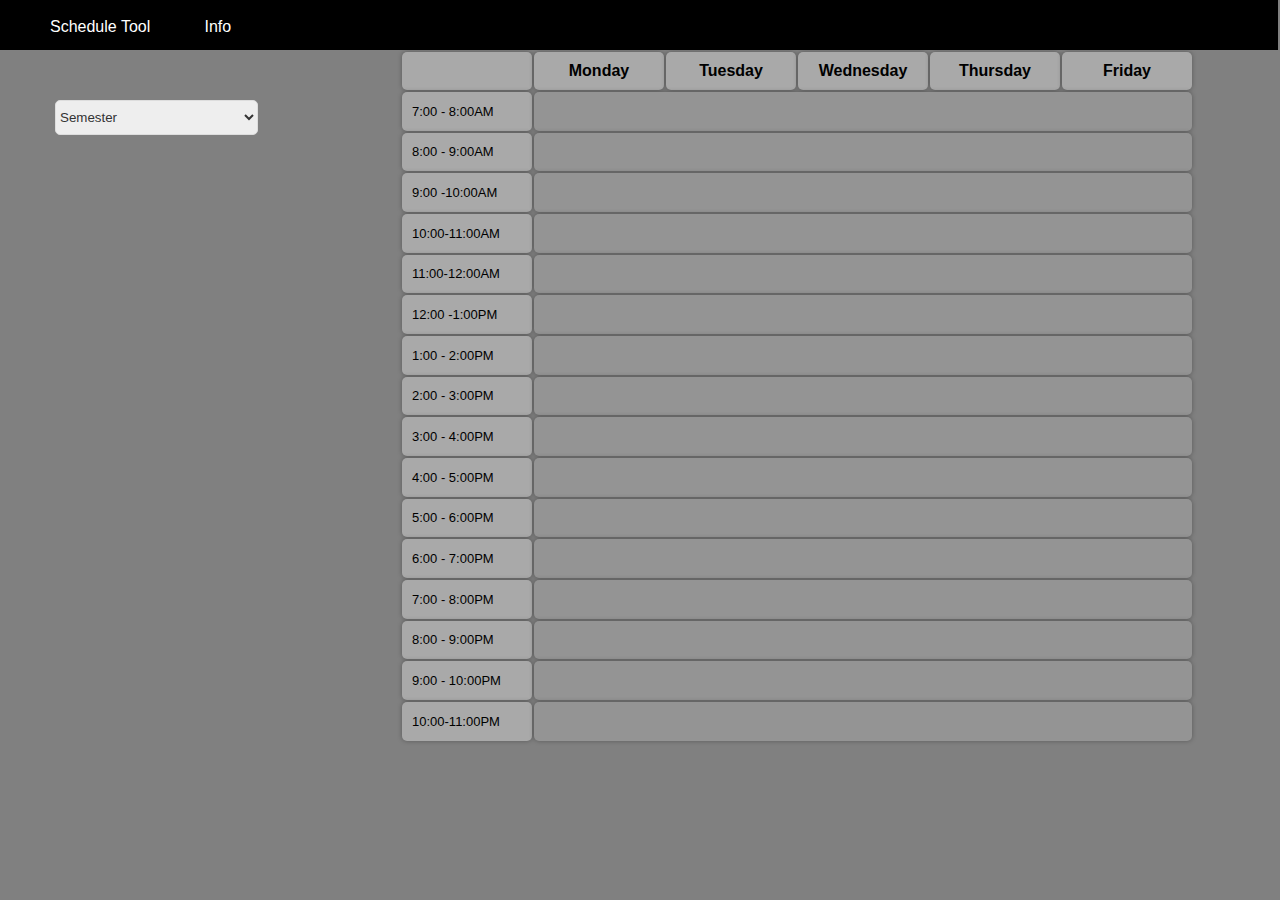
<file: templates/index.html>
<!DOCTYPE html>

<head>
    <meta name="viewport" content="width=device-width, initial-scale=1">
    <title>
        Schedule Tool LSU
    </title>
    <link rel="stylesheet" href="../static/main.css">
</head>
<body>
    <div id="finalHolder">
        <div id="finalTitle"> Classes Chosen </div>
        <div class="warnings" id="fullWarning"> Warning: one or more classes selected classes might be full </div>
        <div class="warnings" id="overlapWarning"> Warning: some classes' times are overlapping </div>
        <div class="finalSched" id="keep">Department: BIOL, Course Number: 1011, Section: 132, Credits: 3.0</div>
    </div>
    <nav>
        <ul>
            <li class="list"> <a href="/">Schedule Tool</a></li>
            <li class="list"> <a href="info">Info</a></li>
        </ul>
    </nav>
    <table>
        <tr class="ignore">
          <th></th>
          <th>Monday</th>
          <th>Tuesday</th>
          <th>Wednesday</th>
          <th>Thursday</th>
          <th>Friday</th>
        </tr>
        <tr>
            <td class="time">7:00 - 8:00AM</td>
            <td colspan="5" style="background-color:#949494"></td>
        </tr>
        <tr>
            <td class="time">8:00 - 9:00AM</td>
            <td colspan="5" style="background-color:#949494"></td>
        </tr>
        <tr>
            <td class="time">9:00 -10:00AM</td>
            <td colspan="5" style="background-color:#949494"></td>
        </tr>
        <tr>
            <td class="time">10:00-11:00AM</td>
            <td colspan="5" style="background-color:#949494"></td>
        </tr>
        <tr>
            <td class="time">11:00-12:00AM</td>
            <td colspan="5" style="background-color:#949494"></td>
        </tr>
        <tr>
            <td class="time">12:00 -1:00PM</td>
            <td colspan="5" style="background-color:#949494"></td>
        </tr>
        <tr>
            <td class="time">1:00 - 2:00PM</td>
            <td colspan="5" style="background-color:#949494"></td>
        </tr>
        <tr>
            <td class="time">2:00 - 3:00PM</td>
            <td colspan="5" style="background-color:#949494"></td>
        </tr>
        <tr>
            <td class="time">3:00 - 4:00PM</td>
            <td colspan="5" style="background-color:#949494"></td>
        </tr>
        <tr>
            <td class="time">4:00 - 5:00PM</td>
            <td colspan="5" style="background-color:#949494"></td>
        </tr>
        <tr>
            <td class="time">5:00 - 6:00PM</td>
            <td colspan="5" style="background-color:#949494"></td>
        </tr>
        <tr>
            <td class="time">6:00 - 7:00PM</td>
            <td colspan="5" style="background-color:#949494"></td>
        </tr>
        <tr>
            <td class="time">7:00 - 8:00PM</td>
            <td colspan="5" style="background-color:#949494"></td>
        </tr>
        <tr>
            <td class="time">8:00 - 9:00PM</td>
            <td colspan="5" style="background-color:#949494"></td>
        </tr>
        <tr>
            <td class="time">9:00 - 10:00PM</td>
            <td colspan="5" style="background-color:#949494"></td>
        </tr>
        <tr>
            <td class="time">10:00-11:00PM</td>
            <td colspan="5" style="background-color:#949494"></td>
        </tr>
      </table>
      <select name="semester" id="semester">
        <option disabled selected >Semester</option>
        <option value='Spring 2025'>Spring 2025</option><option value='Spring 2024'>Spring 2024</option><option value='Fall 2025'>Fall 2025</option><option value='Fall 2024'>Fall 2024</option><option value='Winter 2023 Intersession'>Winter 2023 Intersession</option><option value='Fall 2023'>Fall 2023</option><option value='Second Fall Module 2023'>Second Fall Module 2023</option><option value='First Fall Module 2023'>First Fall Module 2023</option><option value='Second Summer Module 2023'>Second Summer Module 2023</option><option value='Summer 2023'>Summer 2023</option><option value='First Summer Module 2023'>First Summer Module 2023</option><option value='Spring 2023'>Spring 2023</option><option value='Second Spring Module 2023'>Second Spring Module 2023</option><option value='First Spring Module 2023'>First Spring Module 2023</option><option value='Winter 2022 Intersession'>Winter 2022 Intersession</option><option value='Fall 2022'>Fall 2022</option><option value='Second Fall Module 2022'>Second Fall Module 2022</option><option value='First Fall Module 2022'>First Fall Module 2022</option><option value='Second Summer Module 2022'>Second Summer Module 2022</option><option value='Summer 2022'>Summer 2022</option><option value='First Summer Module 2022'>First Summer Module 2022</option><option value='Spring 2022'>Spring 2022</option><option value='Second Spring Module 2022'>Second Spring Module 2022</option><option value='First Spring Module 2022'>First Spring Module 2022</option><option value='Winter 2021 Intersession'>Winter 2021 Intersession</option><option value='Fall 2021'>Fall 2021</option><option value='Second Fall Module 2021'>Second Fall Module 2021</option><option value='First Fall Module 2021'>First Fall Module 2021</option><option value='Second Summer Module 2021'>Second Summer Module 2021</option><option value='Summer 2021'>Summer 2021</option><option value='First Summer Module 2021'>First Summer Module 2021</option><option value='Spring 2021'>Spring 2021</option><option value='Second Spring Module 2021'>Second Spring Module 2021</option><option value='First Spring Module 2021'>First Spring Module 2021</option><option value='Winter 2020 Intersession'>Winter 2020 Intersession</option><option value='Fall 2020'>Fall 2020</option><option value='Second Fall Module 2020'>Second Fall Module 2020</option><option value='First Fall Module 2020'>First Fall Module 2020</option><option value='Second Summer Module 2020'>Second Summer Module 2020</option><option value='Summer 2020 Intersession'>Summer 2020 Intersession</option><option value='Summer 2020'>Summer 2020</option><option value='First Summer Module 2020'>First Summer Module 2020</option><option value='Spring 2020 Intersession'>Spring 2020 Intersession</option><option value='Spring 2020'>Spring 2020</option><option value='Second Spring Module 2020'>Second Spring Module 2020</option><option value='First Spring Module 2020'>First Spring Module 2020</option><option value='Winter 2019 Intersession'>Winter 2019 Intersession</option><option value='Fall 2019'>Fall 2019</option><option value='Second Fall Module 2019'>Second Fall Module 2019</option><option value='First Fall Module 2019'>First Fall Module 2019</option><option value='Second Summer Module 2019'>Second Summer Module 2019</option><option value='Summer 2019 Intersession'>Summer 2019 Intersession</option><option value='Summer 2019'>Summer 2019</option><option value='First Summer Module 2019'>First Summer Module 2019</option><option value='Spring 2019 Intersession'>Spring 2019 Intersession</option><option value='Spring 2019'>Spring 2019</option><option value='Second Spring Module 2019'>Second Spring Module 2019</option><option value='First Spring Module 2019'>First Spring Module 2019</option><option value='Winter 2018 Intersession'>Winter 2018 Intersession</option><option value='Fall 2018'>Fall 2018</option><option value='Second Fall Module 2018'>Second Fall Module 2018</option><option value='First Fall Module 2018'>First Fall Module 2018</option><option value='Second Summer Module 2018'>Second Summer Module 2018</option><option value='Summer 2018 Intersession'>Summer 2018 Intersession</option><option value='Summer 2018'>Summer 2018</option><option value='First Summer Module 2018'>First Summer Module 2018</option><option value='Spring 2018 Intersession'>Spring 2018 Intersession</option><option value='Spring 2018'>Spring 2018</option><option value='Second Spring Module 2018'>Second Spring Module 2018</option><option value='First Spring Module 2018'>First Spring Module 2018</option><option value='Winter 2017 Intersession'>Winter 2017 Intersession</option><option value='Fall 2017'>Fall 2017</option><option value='Second Fall Module 2017'>Second Fall Module 2017</option><option value='First Fall Module 2017'>First Fall Module 2017</option><option value='Second Summer Module 2017'>Second Summer Module 2017</option><option value='Summer 2017 Intersession'>Summer 2017 Intersession</option><option value='Summer 2017'>Summer 2017</option><option value='First Summer Module 2017'>First Summer Module 2017</option><option value='Spring 2017 Intersession'>Spring 2017 Intersession</option><option value='Spring 2017'>Spring 2017</option><option value='Second Spring Module 2017'>Second Spring Module 2017</option><option value='First Spring Module 2017'>First Spring Module 2017</option><option value='Winter 2016 Intersession'>Winter 2016 Intersession</option><option value='Fall 2016'>Fall 2016</option><option value='Second Fall Module 2016'>Second Fall Module 2016</option><option value='First Fall Module 2016'>First Fall Module 2016</option><option value='Second Summer Module 2016'>Second Summer Module 2016</option><option value='Summer 2016 Intersession'>Summer 2016 Intersession</option><option value='Summer 2016'>Summer 2016</option><option value='First Summer Module 2016'>First Summer Module 2016</option><option value='Spring 2016 Intersession'>Spring 2016 Intersession</option><option value='Spring 2016'>Spring 2016</option><option value='Second Spring Module 2016'>Second Spring Module 2016</option><option value='First Spring Module 2016'>First Spring Module 2016</option><option value='Winter 2015 Intersession'>Winter 2015 Intersession</option><option value='Fall 2015'>Fall 2015</option><option value='Second Fall Module 2015'>Second Fall Module 2015</option><option value='First Fall Module 2015'>First Fall Module 2015</option><option value='Second Summer Module 2015'>Second Summer Module 2015</option><option value='Summer 2015 Intersession'>Summer 2015 Intersession</option><option value='Summer 2015'>Summer 2015</option><option value='First Summer Module 2015'>First Summer Module 2015</option><option value='Spring 2015 Intersession'>Spring 2015 Intersession</option><option value='Spring 2015'>Spring 2015</option><option value='Second Spring Module 2015'>Second Spring Module 2015</option><option value='First Spring Module 2015'>First Spring Module 2015</option><option value='Winter 2014 Intersession'>Winter 2014 Intersession</option><option value='Fall 2014'>Fall 2014</option><option value='Second Fall Module 2014'>Second Fall Module 2014</option><option value='First Fall Module 2014'>First Fall Module 2014</option><option value='Second Summer Module 2014'>Second Summer Module 2014</option><option value='Summer 2014 Intersession'>Summer 2014 Intersession</option><option value='Summer 2014'>Summer 2014</option><option value='First Summer Module 2014'>First Summer Module 2014</option><option value='Spring 2014 Intersession'>Spring 2014 Intersession</option><option value='Spring 2014'>Spring 2014</option><option value='Second Spring Module 2014'>Second Spring Module 2014</option><option value='First Spring Module 2014'>First Spring Module 2014</option><option value='Winter 2013 Intersession'>Winter 2013 Intersession</option><option value='Fall 2013'>Fall 2013</option><option value='Second Fall Module 2013'>Second Fall Module 2013</option><option value='First Fall Module 2013'>First Fall Module 2013</option><option value='Second Summer Module 2013'>Second Summer Module 2013</option><option value='Summer 2013 Intersession'>Summer 2013 Intersession</option><option value='Summer 2013'>Summer 2013</option><option value='First Summer Module 2013'>First Summer Module 2013</option><option value='Spring 2013 Intersession'>Spring 2013 Intersession</option><option value='Spring 2013'>Spring 2013</option><option value='Second Spring Module 2013'>Second Spring Module 2013</option><option value='Winter 2012 Intersession'>Winter 2012 Intersession</option><option value='Fall 2012'>Fall 2012</option><option value='Summer 2012 Intersession'>Summer 2012 Intersession</option><option value='Summer 2012'>Summer 2012</option><option value='Spring 2012 Intersession'>Spring 2012 Intersession</option><option value='Spring 2012'>Spring 2012</option><option value='Winter 2011 Intersession'>Winter 2011 Intersession</option><option value='Fall 2011'>Fall 2011</option><option value='Summer 2011 Intersession'>Summer 2011 Intersession</option><option value='Summer 2011'>Summer 2011</option><option value='Spring 2011 Intersession'>Spring 2011 Intersession</option><option value='Spring 2011'>Spring 2011</option><option value='Winter 2010 Intersession'>Winter 2010 Intersession</option><option value='Fall 2010'>Fall 2010</option><option value='Summer 2010 Intersession'>Summer 2010 Intersession</option><option value='Summer 2010'>Summer 2010</option><option value='Spring 2010 Intersession'>Spring 2010 Intersession</option><option value='Spring 2010'>Spring 2010</option><option value='Winter 2009 Intersession'>Winter 2009 Intersession</option><option value='Fall 2009'>Fall 2009</option>
    </select>

    <div id="loader"></div>

    <select name="department" id="department">
        <option disabled selected >Department</option>
        <option value='ACCOUNTING'>ACCOUNTING</option><option value='ADMINISTRATIVE & FOUNDATION SE'>ADMINISTRATIVE & FOUNDATION SE</option><option value='AEROSPACE STUDIES'>AEROSPACE STUDIES</option><option value='AFRICAN & AFRICAN-AMERICAN STU'>AFRICAN & AFRICAN-AMERICAN STU</option><option value='AGRIC EDUCATION'>AGRIC EDUCATION</option><option value='AGRIC & EXTENSION ED & EVALUAT'>AGRIC & EXTENSION ED & EVALUAT</option><option value='AGRICULTURAL ECONOMICS'>AGRICULTURAL ECONOMICS</option><option value='AGRICULTURAL ECONOMICS & AGRIB'>AGRICULTURAL ECONOMICS & AGRIB</option><option value='AGRICULTURE'>AGRICULTURE</option><option value='AGRI, EXTENSION & ADULT EDUCAT'>AGRI, EXTENSION & ADULT EDUCAT</option><option value='AGRONOMY'>AGRONOMY</option><option value='ANIMAL SCIENCES'>ANIMAL SCIENCES</option><option value='ANTHROPOLOGY'>ANTHROPOLOGY</option><option value='ARABIC'>ARABIC</option><option value='ARCHITECTURE'>ARCHITECTURE</option><option value='ART'>ART</option><option value='ART HISTORY'>ART HISTORY</option><option value='ASTRONOMY'>ASTRONOMY</option><option value='ATHLETIC TRAINING'>ATHLETIC TRAINING</option><option value='AUDIO-VISUAL ARTS'>AUDIO-VISUAL ARTS</option><option value='BASIC SCIENCES'>BASIC SCIENCES</option><option value='BIOLOGICAL ENGINEERING'>BIOLOGICAL ENGINEERING</option><option value='BIOLOGICAL SCIENCES'>BIOLOGICAL SCIENCES</option><option value='BUSINESS ADMINISTRATION'>BUSINESS ADMINISTRATION</option><option value='BUSINESS EDUCATION'>BUSINESS EDUCATION</option><option value='BUSINESS LAW'>BUSINESS LAW</option><option value='CHEMICAL ENGINEERING'>CHEMICAL ENGINEERING</option><option value='CHEMISTRY'>CHEMISTRY</option><option value='CHILD AND FAMILY STUDIES'>CHILD AND FAMILY STUDIES</option><option value='CHINESE'>CHINESE</option><option value='CIVIL ENGINEERING'>CIVIL ENGINEERING</option><option value='CIVIL & ENVIRONMENTAL ENGINEER'>CIVIL & ENVIRONMENTAL ENGINEER</option><option value='CLASSICAL STUDIES'>CLASSICAL STUDIES</option><option value='COMMUNICATION DISORDERS'>COMMUNICATION DISORDERS</option><option value='COMMUNICATION STUDIES'>COMMUNICATION STUDIES</option><option value='COMPARATIVE BIOMEDICAL SCIENCE'>COMPARATIVE BIOMEDICAL SCIENCE</option><option value='COMPARATIVE LITERATURE'>COMPARATIVE LITERATURE</option><option value='COMPUTER SCIENCE'>COMPUTER SCIENCE</option><option value='CONSTRUCTION MANAGEMENT'>CONSTRUCTION MANAGEMENT</option><option value='CURRICULUM & INSTRUCTION'>CURRICULUM & INSTRUCTION</option><option value='DAIRY SCIENCE'>DAIRY SCIENCE</option><option value='DIGITAL MEDIA ARTS & ENGINEERI'>DIGITAL MEDIA ARTS & ENGINEERI</option><option value='DISASTER SCIENCE MANAGEMENT'>DISASTER SCIENCE MANAGEMENT</option><option value='DOCTOR OF DESIGN'>DOCTOR OF DESIGN</option><option value='ECONOMICS'>ECONOMICS</option><option value='EDUC LEADERSHIP RESEARCH COUNS'>EDUC LEADERSHIP RESEARCH COUNS</option><option value='EDUCATION'>EDUCATION</option><option value='ELECTRICAL ENGINEERING'>ELECTRICAL ENGINEERING</option><option value='ENGINEERING'>ENGINEERING</option><option value='ENGLISH'>ENGLISH</option><option value='ENTOMOLOGY'>ENTOMOLOGY</option><option value='ENTREPRENEURSHIP'>ENTREPRENEURSHIP</option><option value='ENVIRONMENTAL ENGINEERING'>ENVIRONMENTAL ENGINEERING</option><option value='ENVIRONMENTAL MANAGEMENT SYSTE'>ENVIRONMENTAL MANAGEMENT SYSTE</option><option value='ENVIRONMENTAL SCIENCES'>ENVIRONMENTAL SCIENCES</option><option value='ENVIRONMENTAL STUDIES'>ENVIRONMENTAL STUDIES</option><option value='EPIDEMIOLOGY & COMMUNITY HEALT'>EPIDEMIOLOGY & COMMUNITY HEALT</option><option value='EXPERIMENTAL STATISTICS'>EXPERIMENTAL STATISTICS</option><option value='EXTENSION EDUCATION'>EXTENSION EDUCATION</option><option value='FILM & MEDIA ARTS'>FILM & MEDIA ARTS</option><option value='FINANCE'>FINANCE</option><option value='FISHERIES'>FISHERIES</option><option value='FOOD SCIENCE'>FOOD SCIENCE</option><option value='FORESTRY'>FORESTRY</option><option value='FRENCH'>FRENCH</option><option value='FRENCH STUDIES'>FRENCH STUDIES</option><option value='FRESHMAN FORUM'>FRESHMAN FORUM</option><option value='FRESHMAN SEMINAR'>FRESHMAN SEMINAR</option><option value='GENERAL BUSINESS'>GENERAL BUSINESS</option><option value='GEOGRAPHY'>GEOGRAPHY</option><option value='GEOLOGY'>GEOLOGY</option><option value='GERMAN'>GERMAN</option><option value='GREEK'>GREEK</option><option value='HEBREW'>HEBREW</option><option value='HISTORY'>HISTORY</option><option value='HOME ECON EDUC'>HOME ECON EDUC</option><option value='HONORS'>HONORS</option><option value='HORTICULTURE'>HORTICULTURE</option><option value='HOW TO DO LSU'>HOW TO DO LSU</option><option value='HUMAN ECOLOGY'>HUMAN ECOLOGY</option><option value='HUMAN RESOURCE EDUCATION'>HUMAN RESOURCE EDUCATION</option><option value='HUMAN SCIENCES & EDUCATION'>HUMAN SCIENCES & EDUCATION</option><option value='HUMANITIES'>HUMANITIES</option><option value='HUMANITIES AND SOCIAL SCIENCES'>HUMANITIES AND SOCIAL SCIENCES</option><option value='INDUSTRIAL EDUCATION'>INDUSTRIAL EDUCATION</option><option value='INDUSTRIAL ENGINEERING'>INDUSTRIAL ENGINEERING</option><option value='INDUSTRIAL TECHNOLOGY'>INDUSTRIAL TECHNOLOGY</option><option value='INDUSTRIAL & MANUFACTUR ENGINE'>INDUSTRIAL & MANUFACTUR ENGINE</option><option value='INFO SYSTEMS AND DECISION SCIE'>INFO SYSTEMS AND DECISION SCIE</option><option value='INTERIOR DESIGN'>INTERIOR DESIGN</option><option value='INTERNATIONAL STUDIES'>INTERNATIONAL STUDIES</option><option value='ITALIAN'>ITALIAN</option><option value='JAPANESE'>JAPANESE</option><option value='JUNIOR DIVISION'>JUNIOR DIVISION</option><option value='KINESIOLOGY'>KINESIOLOGY</option><option value='LANDSCAPE ARCHITECTURE'>LANDSCAPE ARCHITECTURE</option><option value='LATIN'>LATIN</option><option value='LEADERSHIP & HUMAN RESOURCES D'>LEADERSHIP & HUMAN RESOURCES D</option><option value='LIBERAL ARTS'>LIBERAL ARTS</option><option value='LIBRARY & INFORMATION SCIENCE'>LIBRARY & INFORMATION SCIENCE</option><option value='LIFE COURSE AND AGING'>LIFE COURSE AND AGING</option><option value='LIFE COURSE IN AGING'>LIFE COURSE IN AGING</option><option value='LINGUISTICS'>LINGUISTICS</option><option value='MANAGEMENT'>MANAGEMENT</option><option value='MARKETING'>MARKETING</option><option value='MASS COMMUNICATION'>MASS COMMUNICATION</option><option value='MATHEMATICS'>MATHEMATICS</option><option value='MECHANICAL ENGINEERING'>MECHANICAL ENGINEERING</option><option value='MEDICAL PHYSICS'>MEDICAL PHYSICS</option><option value='MILITARY SCIENCE'>MILITARY SCIENCE</option><option value='MUSIC'>MUSIC</option><option value='MUSIC EDUCATION'>MUSIC EDUCATION</option><option value='NUCLEAR SCIENCE'>NUCLEAR SCIENCE</option><option value='NUTRITION & FOOD SCIENCES'>NUTRITION & FOOD SCIENCES</option><option value='OCEANOGRAPHY & COASTAL SCIENCE'>OCEANOGRAPHY & COASTAL SCIENCE</option><option value='PATHOBIOLOGICAL SCIENCES'>PATHOBIOLOGICAL SCIENCES</option><option value='PETROLEUM ENGINEERING'>PETROLEUM ENGINEERING</option><option value='PHILOSOPHY'>PHILOSOPHY</option><option value='PHILOSOPHY & RELIGIOUS STUDIES'>PHILOSOPHY & RELIGIOUS STUDIES</option><option value='PHYSICAL SCIENCE'>PHYSICAL SCIENCE</option><option value='PHYSICS'>PHYSICS</option><option value='PLANT HEALTH'>PLANT HEALTH</option><option value='POLITICAL SCIENCE'>POLITICAL SCIENCE</option><option value='PORTUGUESE'>PORTUGUESE</option><option value='POULTRY SCIENCE'>POULTRY SCIENCE</option><option value='PSYCHOLOGY'>PSYCHOLOGY</option><option value='PUBLIC ADMINISTRATION'>PUBLIC ADMINISTRATION</option><option value='RELIGIOUS STUDIES'>RELIGIOUS STUDIES</option><option value='RENEWABLE NATURAL RESOURCES'>RENEWABLE NATURAL RESOURCES</option><option value='RUSSIAN'>RUSSIAN</option><option value='SCIENCE'>SCIENCE</option><option value='SCREEN ARTS'>SCREEN ARTS</option><option value='SOCIAL WORK'>SOCIAL WORK</option><option value='SOCIOLOGY'>SOCIOLOGY</option><option value='SPANISH'>SPANISH</option><option value='SPEECH COMMUNICATION'>SPEECH COMMUNICATION</option><option value='STUDENT SUPPORT SERVICES'>STUDENT SUPPORT SERVICES</option><option value='SWAHILI'>SWAHILI</option><option value='SYSTEMS SCIENCE'>SYSTEMS SCIENCE</option><option value='TEXTILES,APPAREL & MERCHANDISI'>TEXTILES,APPAREL & MERCHANDISI</option><option value='THEATRE'>THEATRE</option><option value='UNIVERSITY'>UNIVERSITY</option><option value='UNIVERSITY COLLEGE'>UNIVERSITY COLLEGE</option><option value='UNIVERSITY STUDIES'>UNIVERSITY STUDIES</option><option value='VETERINARY ANATOMY'>VETERINARY ANATOMY</option><option value='VETERINARY CLINICAL SCIENCES'>VETERINARY CLINICAL SCIENCES</option><option value='VETERINARY MEDICINE'>VETERINARY MEDICINE</option><option value='VETERINARY MICROBIOL & PARASIT'>VETERINARY MICROBIOL & PARASIT</option><option value='VETERINARY PATHOLOGY'>VETERINARY PATHOLOGY</option><option value='VETERINARY PHYSIOL, PHARMAC &'>VETERINARY PHYSIOL, PHARMAC &</option><option value='VETERINARY SCIENCE'>VETERINARY SCIENCE</option><option value='VOCATIONAL EDUCATION'>VOCATIONAL EDUCATION</option><option value='VOCATIONAL TRADE & IND ED'>VOCATIONAL TRADE & IND ED</option><option value='WILDLIFE'>WILDLIFE</option><option value="WOMEN'S AND GENDER STUDIES">WOMEN'S AND GENDER STUDIES</option><option value="WOMEN'S, GENDER, & SEXUALITY S">WOMEN'S, GENDER, & SEXUALITY S</option>
    </select>
    <select name="number" id="number">
        <option disabled selected value ="class">Class</option>
        <option value="biol1105">BIOL1105</option>
    </select>
    <button class="button"><span>Get Classes </span></button>

    <label class="switch" id="TBA-switch">
        <input type="checkbox" checked>
        <span class="slider round"></span>
        <div class="switch-text">Show TBA classes</div>
    </label>

    <label class="switch" id="FULL-switch">
        <input type="checkbox" checked>
        <span class="slider round"></span>
        <div class="switch-text">Show FULL classes</div>
    </label>

    <button class="buttonF"><span>Show in Finalized Form </span></button>

    <div>
        <div class="flex-container filebrowse-outer">
            
        </div>
    </div>

    <script src="../static/Events.js"></script>
</file>
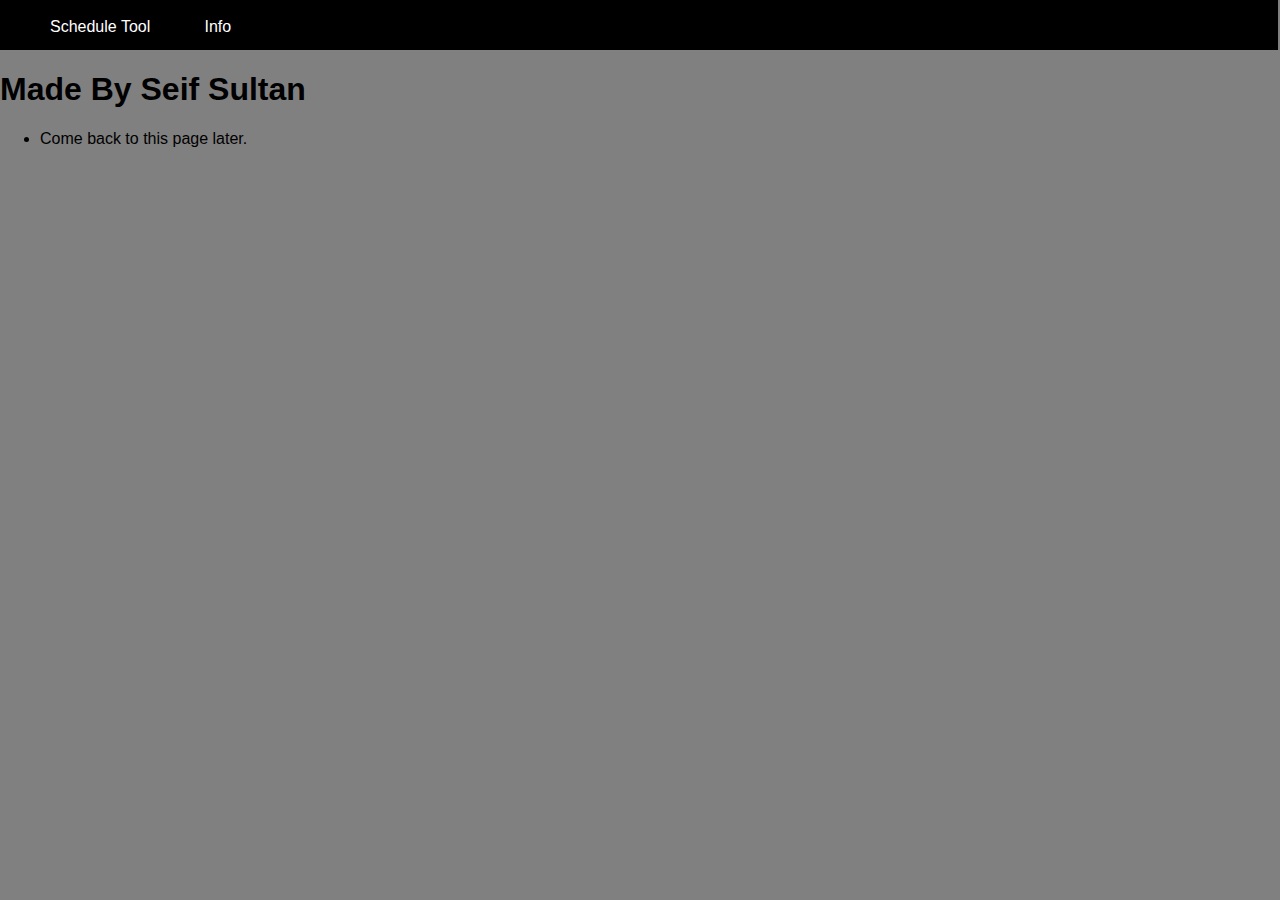
<file: templates/page2.html>
<!DOCTYPE html>

<head>
    <title>
        this is page 2
    </title>
    <link rel="stylesheet" href="../static/main.css">

</head>
<body>
    <nav>
        <ul>
            <li class="list"> <a href="/">Schedule Tool</a></li>
            <li class="list"> <a href="info">Info</a></li>
        </ul>
    </nav>
    <h1>
        Made By Seif Sultan
    </h1>
    <ul>
        <li class="list"> Come back to this page later. </li>
    </ul>
</body>
</html>
</file>
<file: static/main.css>
body {
    background-color: gray;
    color: black;
    font-family: Arial, Helvetica, sans-serif;
    padding: 0;
    margin: 0;
}

nav {
    background-color: black;
    height: 30px;
    width: 1175px;
    margin: 0px;
    padding: 10px;
}

nav ul {
    margin-top: 7.5px;
}

nav ul li {
    color: white;
    list-style-type: none;
    margin: none;
    display: inline-block;
    width: 150px;
}

a {
    color:white;
    text-decoration: none;
}
table{
    padding-left: 400px;
    table-layout: fixed;
}

table th{
    background-color: darkgray;
    border-radius: 5px;
    box-shadow: 0px 0px 5px rgba(0, 0, 0, 0.3);
    padding: 10px;
    width:110px;
    min-width: 110px;
}
table td{
    background-color: rgb(0, 255, 0);
    box-shadow: 0px 0px 5px rgba(0, 0, 0, 0.3);
    border-radius: 5px;
}

.time{
    background-color: darkgray;
    border-radius: 5px;
    box-shadow: 0px 0px 5px rgba(0, 0, 0, 0.3);
    margin: 100px;
    padding: 10px;
    font-size: 13px;
    height: 18.667px;
}

.BIOL1105 {
    background-color: rgb(179, 255, 0);
    font-family: Arial, Helvetica, sans-serif;
    font-size: 12px;
    position:absolute;
    text-align: center;
    border-radius: 5px;
    box-shadow: 0px 0px 5px rgba(0, 0, 0, 0.3);
}

#BIOL11051{
    width: 130px;
    height: 40px;
    top:92px;
    left: 534px;
}

#BIOL11052{
    width: 130px;
    height: 40px;
    top:92px;
    left: 666px;
}
#BIOL11053{
    width: 130px;
    height: 120px;
    top:92px;
    left: 798px;
}
#BIOL11054{
    width: 130px;
    height: 40px;
    top:92px;
    left: 930px;
}
#BIOL11055{
    width: 130px;
    height: 40px;
    top:92px;
    left: 1062px;
}

#semester{
    position: absolute;
    top: 100px;
    left: 55px;
    padding: 8px 0px;
    text-align: left;
    cursor: pointer;
    border-radius: 5px;
    background-color: #eeeeee;
    border: 1px solid #dddddd;
    color: #333333;
}

#department{
    position: absolute;
    top: 150px;
    left: 55px;
    padding: 8px 0px;
    text-align: left;
    cursor: pointer;
    border-radius: 5px;
    background-color: #eeeeee;
    border: 1px solid #dddddd;
    color: #333333;
    visibility: hidden;
}

#number{
    position: absolute;
    top: 200px;
    left: 55px;
    padding: 8px 0px;
    text-align: left;
    cursor: pointer;
    border-radius: 5px;
    background-color: #eeeeee;
    border: 1px solid #dddddd;
    color: #333333;
    visibility: hidden;
}

select:hover{
    outline: none;
    border: 1px solid #bbbbbb;
}

select option{
    background: #ffffff;
}

.flex-container {
    position: absolute;
    top:365px;
    left: 50px;
    display: block;
    width: 300px;
    height: 400px;
  align-items: center;
}

.flex-container.filebrowse-outer {
    flex-direction: column;
    overflow-y: auto;
}

.inDiv{
    pointer-events: none;
    display: inline-block;
    font-size: 12px;
}

.display{
    text-align: center;
    display: block;
    background-color: rgb(37, 37, 37);
    border-radius: 10px;
    width: 95%;
    padding: 1px 0px;
    margin-bottom: 10px;
    font-family: Arial, Helvetica, sans-serif;
    color: white;
    box-shadow: 0px 0px 5px rgba(0, 0, 0, 0.3);
    border: solid 2px;
}

#BIOL1105S1{
    border-color: green;
}

.scheduleItem{
    cursor: pointer;
    transition: all 0.4s ease;
    /*color: magenta, blue, purple, black, peru, blueviolet;*/
    text-align: center;
    color: white;
}

.scheduleItem:hover{
    transform: scale(1.02);
}

.flex-container.filebrowse-outer :hover{
    transform: translateX(10px);
    transition: transform 0.5s;
    cursor: pointer;
}

.button {
    position: absolute;
    visibility: hidden;
    top:200px;
    left:160px;
    border-radius: 4px;
    background-color: goldenrod;
    border: none;
    color: #FFFFFF;
    text-align: center;
    font-size: 14px;
    padding: 10px 0px;
    width: 130px;
    transition: all 0.5s;
    cursor: pointer;
    vertical-align:middle
}
  
.button span {
    cursor: pointer;
    display: inline-block;
    position: relative;
    transition: 0.5s;
}

.button span:after {
    content: '\00bb';
    position: absolute;
    opacity: 0;
    top: 0;
    right: -20px;
    transition: 0.5s;
}

.button:hover span {
    padding-right: 25px;
}

.button:hover span:after {
    opacity: 1;
    right: 0;
}

.buttonF {
    position: absolute;
    visibility: hidden;
    top:319px;
    left:56px;
    border-radius: 4px;
    background-color: goldenrod;
    border: none;
    color: #FFFFFF;
    text-align: center;
    font-size: 14px;
    padding: 10px 0px;
    width: 180px;
    transition: all 0.5s;
    cursor: pointer;
    vertical-align:middle
}
  
.buttonF span {
    cursor: pointer;
    display: inline-block;
    position: relative;
    transition: 0.5s;
}

.buttonF span:after {
    content: '\00bb';
    position: absolute;
    opacity: 0;
    top: 0;
    right: -20px;
    transition: 0.5s;
}

.buttonF:hover span {
    padding-right: 25px;
}

.buttonF:hover span:after {
    opacity: 1;
    right: 0;
}

#loader {
    position: absolute;
    visibility: hidden;
    margin: auto;
    border: 2px solid #EAF0F6;
    border-radius: 50%;
    border-top: 2px solid goldenrod;
    top: 105px;
    left: 290px; 
    width: 20px;
    height: 20px;
    animation: spinner 3s linear infinite;
}
  
@keyframes spinner {
    0% { transform: rotate(0deg); }
    100% { transform: rotate(360deg); }
}

/* on off buttons */
.switch input{
    opacity: 0;
}

.switch {
    position: absolute;
    width: 40px;
    height: 22px;
}

.switch-text{
    display: inline-block;
    font-family: Arial, Helvetica, sans-serif;
    width: 150px;
    height: 10px;
    left: 50px;
    top:-18px;
    color: white;
    cursor: pointer;
    font-size: 12px;
    position: relative;
}

#TBA-switch{
    visibility: hidden;
    position: absolute;
    top: 250px;
    left: 55px;
}

#FULL-switch{
    visibility: hidden;
    position: absolute;
    top: 285px;
    left: 55px;
}

.slider {
    position: absolute;
    cursor: pointer;
    top: 0;
    left: 0;
    right: 0;
    bottom: 0;
    background-color: #ccc;
    transition: .4s;
}

.slider:before {
    position: absolute;
    content: "";
    height: 18px;
    width: 18px;
    left: 2px;
    bottom: 2px;
    background-color: white;
    transition: .4s;
}

input:checked + .slider:before {
    transform: translateX(18px);
}

input:checked + .slider{
    background-color: goldenrod;
}

.slider.round {
    border-radius: 22px;
}
  
.slider.round:before {
    border-radius: 50%;
}

#finalHolder{
    background-color: rgb(82, 88, 121);
    display: none;
    position: absolute;
    top:100px;
    left: 400px;
    width: 800px;
    height: 500px;
    border-radius: 30px;
    box-shadow: 0px 0px 100px rgba(0, 0, 0, 0.3);
    z-index: 100;
}

#finalTitle{
    width: 800px;
    height: 70px;
    color: white;
    text-align: center;
    font-size: 50px;
}
.finalSched{
    width: 800px;
    margin-top: 5px;
    height: 25px;
    color: rgb(153, 153, 153);
    background-color: rgb(63, 67, 104);
    text-align: center;
    font-size: 20px;
}

.warnings{
    display: none;
    width: 800px;
    margin-top: 5px;
    height: 25px;
    color: rgb(255, 0, 0);
    background-color: rgb(63, 67, 104);
    text-align: center;
    font-size: 20px;
}

#keep{
    display: none;
}

@media screen and (min-width: 1175px) {
    nav {
        width: 98.3%;
    }
  }
</file>
